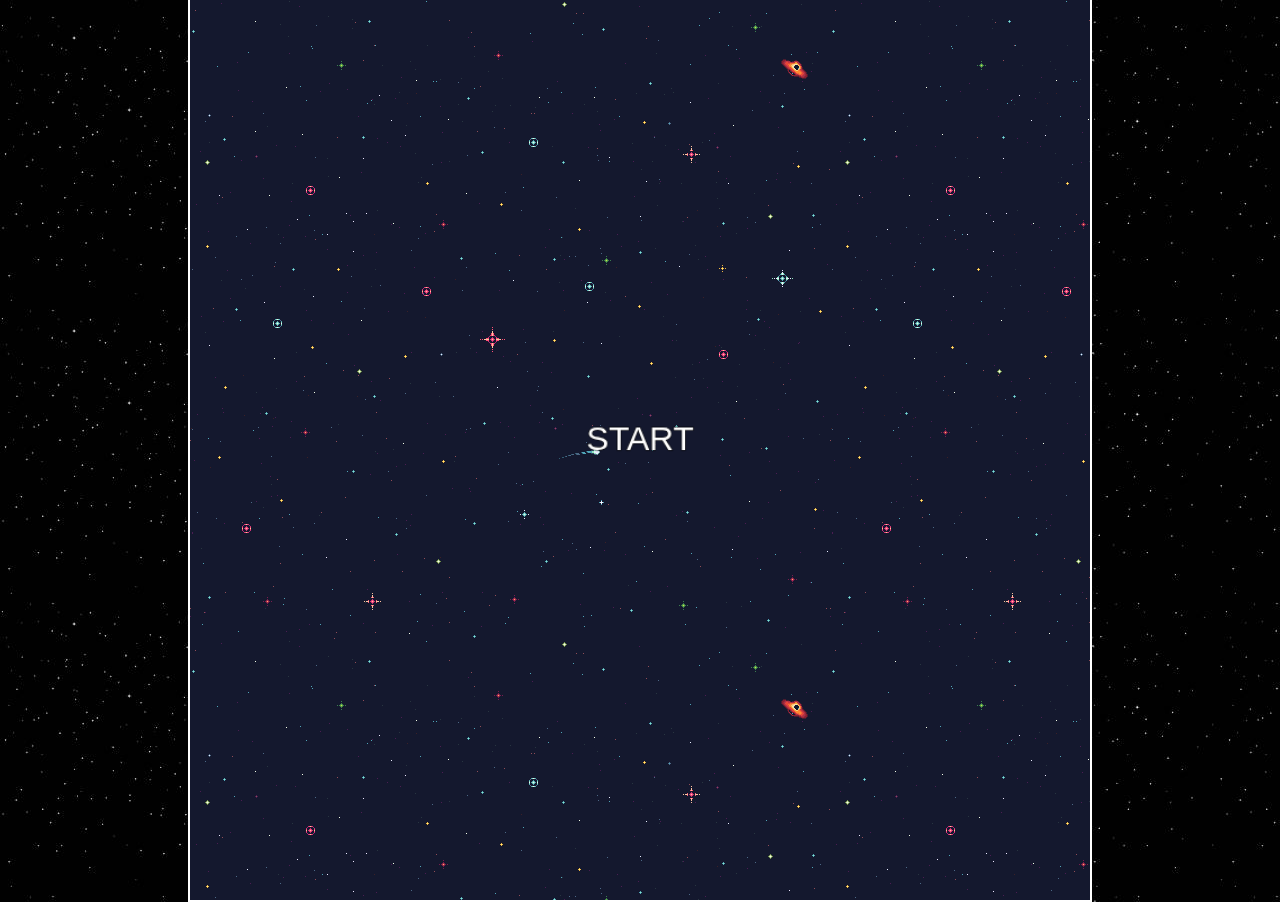
<file: multiplayer/game/index.html>
<!DOCTYPE html>
<html lang="pt-br">
<head>
    <meta charset="UTF-8">
    <meta name="viewport" content="width=device-width, initial-scale=1.0">
    <title> Alien Escape &#x1F680; </title>
    <link rel="stylesheet" href="game.css">
    <link rel="shortcut icon" href="../res/favicon.ico" type="image/x-icon">
    <script src="game.js" defer></script> <!-- Use defer para garantir que o script seja carregado após o HTML -->
</head>
<body>
    <canvas id="board"></canvas>
</body>
</html>
</file>
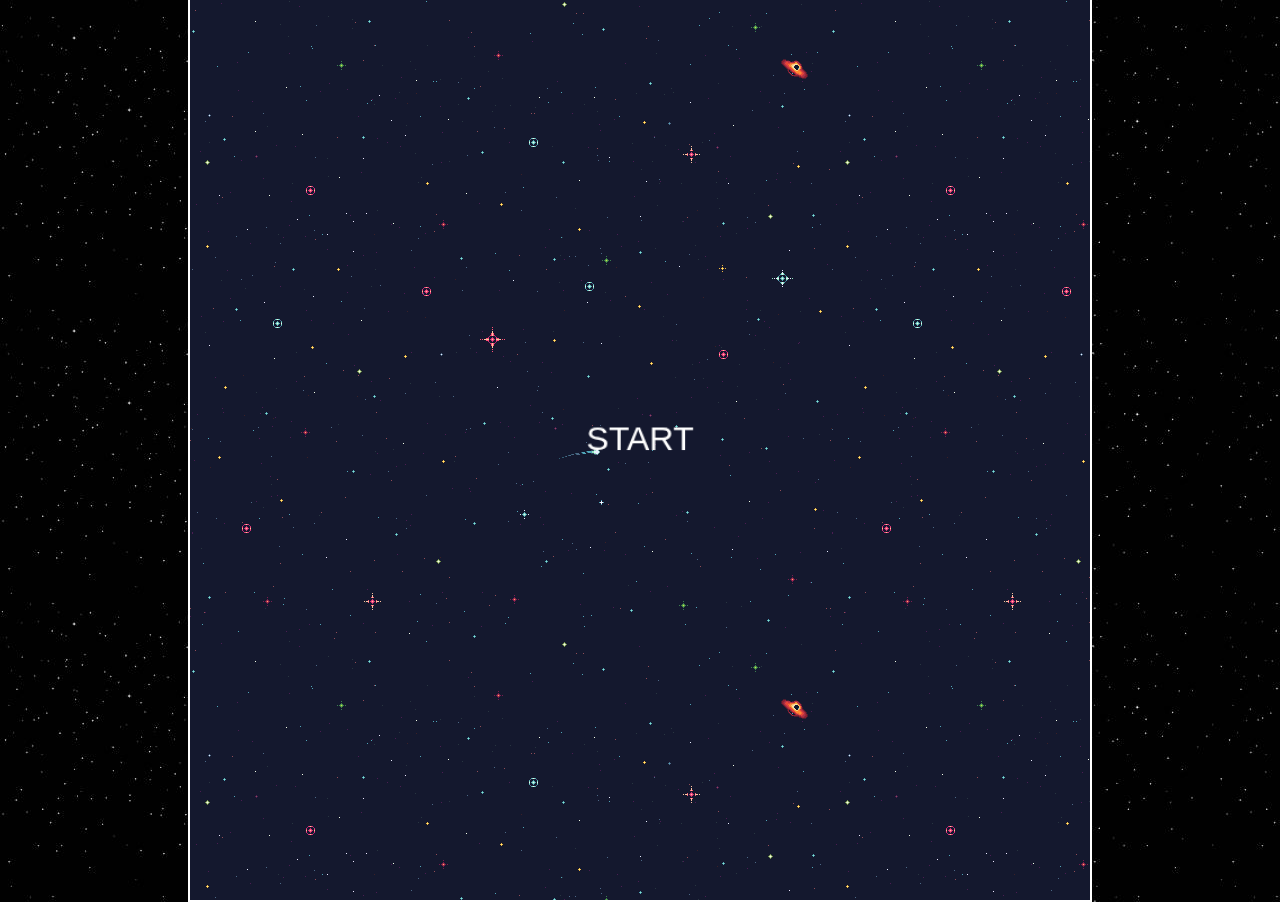
<file: time/game/index.html>
<!DOCTYPE html>
<html lang="pt-br">
<head>
    <meta charset="UTF-8">
    <meta name="viewport" content="width=device-width, initial-scale=1.0">
    <title> Alien Escape &#x1F680; </title>
    <link rel="stylesheet" href="./style.css">
    <link rel="shortcut icon" href="../res/favicon.ico" type="image/x-icon">
    <link rel="shortcut icon" href="imgs/favicon.ico" type="image/x-icon">
    <script src="alienescape.js"></script>
</head>
<body>
    <canvas id="board"></canvas>
</body>
</html>
</file>
<file: multiplayer/game/game.css>
@font-face {
    font-family: 'Alien';
    src: url(../res/fonte/PixelifySans-VariableFont_wght.ttf) format('truetype');
    font-weight: normal;
    font-style: normal;
}


body {
    margin: 0;
    padding: 0;
    display: flex;
    justify-content: center;
    align-items: center;
    height: 100vh;
    background-image: url("../res/imgs/back.jpg");
    font-family: 'Alien', 'Courier New', Courier, monospace;
    text-align: center;
}


canvas {
    border: 2px solid #fff;
    /* Ajuste o tamanho do canvas para a proporção correta */
    width: 900px; /* Largura para 3:4 */
    height: 100vh; /* Altura para 3:4 */
}

#board {
    /* background-color: #020919; */
    background-image: url("../res/background_space.png");
}
</file>
<file: time/game/style.css>
@font-face {
    font-family: 'Alien';
    src: url(../res/fonts/PixelifySans-VariableFont_wght.ttf) format('truetype');
    font-weight: normal;
    font-style: normal;
}


body {
    margin: 0;
    padding: 0;
    display: flex;
    justify-content: center;
    align-items: center;
    height: 100vh;
    background-image: url("../res/imgs/back.jpg");
    font-family: 'Alien', 'Courier New', Courier, monospace;
    text-align: center;
}

canvas {
    border: 2px solid #fff;
    /* Ajuste o tamanho do canvas para a proporção correta */
    width: 900px; /* Largura para 3:4 */
    height: 100vh; /* Altura para 3:4 */
}

#board {
    /* background-color: #020919; */
    background-image: url("../res/background_space.png");
}
</file>
